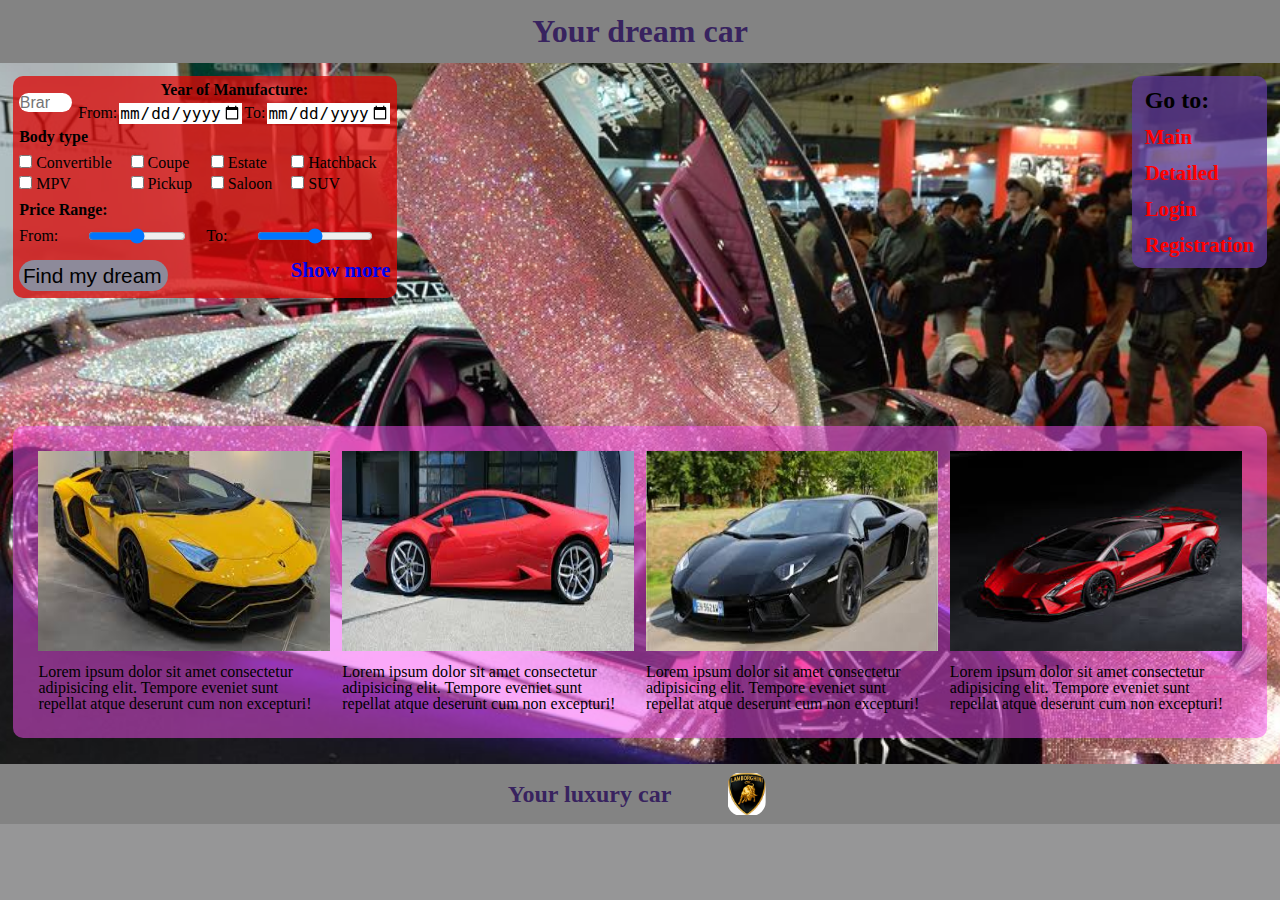
<file: index.html>
<!DOCTYPE html>
<html lang="en">
<head>
    <meta charset="UTF-8">
    <meta name="viewport" content="width=device-width, initial-scale=1.0">
    <title>Search</title>
    <link rel="stylesheet" href="css/reset.css">
    <link rel="stylesheet" href="css/style.css">
</head>
<body id="overlay">
    <div class="wrapper">
        <header class="header">
            <h1 class="header__heading">Your dream car</h1>
        </header>
        <main>
            <div class="search-nav">
                    <form class="search-main" method="POST" action="https://fom.in.ua/echo">
                        <div class="cartype">
                            <p class="cartype__description">
                                <input class="cartype__item-main" type="text" name="Brand of the car" list="carBrands" placeholder="Brand of the Car">
                                <datalist id="carBrands">
                                    <option value="Audi">Audi</option>
                                    <option value="BMW">BMW</option>
                                    <option value="Chevrolet">Chevrolet</option>
                                    <option value="Ford">Ford</option>
                                    <option value="Honda">Honda</option>
                                    <option value="Hyundai">Hyundai</option>
                                    <option value="Kia">Kia</option>
                                    <option value="Lexus">Lexus</option>
                                    <option value="Mazda">Mazda</option>
                                    <option value="Mercedes-Benz">Mercedes-Benz</option>
                                    <option value="Mitsubishi">Mitsubishi</option>
                                    <option value="Nissan">Nissan</option>
                                    <option value="Opel">Opel</option>
                                    <option value="Peugeot">Peugeot</option>
                                    <option value="Renault">Renault</option>
                                    <option value="Skoda">Skoda</option>
                                    <option value="Toyota">Toyota</option>
                                    <option value="Volkswagen">Volkswagen</option>
                                    <option value="Volvo">Volvo</option>
                                    <option value="Lamborgini">Lamborgini</option>
                                </datalist>
                            </p>
                            <div class="cartype__period-main">
                                <p class="cartype__description-main">Year of Manufacture:</p>
                                <div class="cartype__time-main">
                                    <label for="from">From: </label>
                                    <input class="cartype__from" id="from" type="date" name="Prod. date from" min="1970-01-01" max="2024-01-01">
                                    <label for="to">To: </label>
                                    <input class="cartype__to" id="to" type="date" name="Prod. date to" min="1970-01-01" max="2024-01-01">
                                </div>
                            </div>
                        </div>
                        <div class="cardetails-main">
                                <p class="cardetails__description-main">Body type</p>
                                <fieldset class="cardetails__items-main">
                                    <p>
                                        <input type="checkbox" name="Convertible">
                                        Convertible
                                    </p>
                                    <p>
                                        <input type="checkbox" name="Coupe">
                                        Coupe
                                    </p>
                                    <p>
                                        <input type="checkbox" name="Estate">
                                        Estate
                                    </p>
                                    <p>
                                        <input type="checkbox" name="Hatchback">
                                        Hatchback
                                    </p>
                                    <p>
                                        <input type="checkbox" name="MPV">
                                        MPV
                                    </p>
                                    <p>
                                        <input type="checkbox" name="Pickup">
                                        Pickup
                                    </p>
                                    <p>
                                        <input type="checkbox" name="Saloon">
                                        Saloon
                                    </p>
                                    <p>
                                        <input type="checkbox" name="SUV">
                                        SUV
                                    </p>
                                </fieldset>
                            <div class="cardetails__price-main">
                                <div class="cardetails__description-main">
                                    Price Range:
                                </div>
                                <div class="cardetails__wrap">
                                    <div class="cardetails__wrap-from">
                                        <label for="priceFrom">From:</label>
                                        <input class="cardetails__from" id="priceFrom" type="range" name="price range from" min="500" max="100000" step="200">
                                    </div>
                                    <div class="cardetails__wrap-to">
                                        <label for="priceTo">To:</label>
                                        <input class="cardetails__to" id="priceTo" type="range" name="price range to" min="500" max="100000" step="200">
                                    </div>
                                </div>
                            </div>
                        </div>
                        <div class="search-submit-wrap-main">
                            <input class="search-submit_button" type="submit" value="Find my dream car">
                            <a class="search-submit_link-main" href="pages/search_more.html">Show more</a>
                        </div>
                    </form>
                    <div class="nav">
                        <h2>Go to:</h4>
                        <a class="nav__main link" href="#">Main</a>
                        <a class="nav__detailed link" href="pages/search_more.html">Detailed</a>
                        <a class="nav__login link" href="pages/login.html">Login</a>
                        <a class="nav__registration link" href="pages/registration.html">Registration</a>
                    </div>
            </div>
            <div class="gallery">
                    <div class="gallery__item">
                        <a class="gallery_item-link" href="#">
                            <img class="gallery__car" src="img/lambo_1.jpeg" alt="lambo 1">
                            <p class="gallery__desc">Lorem ipsum dolor sit amet consectetur adipisicing elit. Tempore eveniet sunt repellat atque deserunt cum non excepturi!</p>
                        </a>
                    </div>
                    <div class="gallery__item">
                        <a class="gallery_item-link" href="#">
                            <img class="gallery__car" src="img/lambo_2.jpeg" alt="lambo 2">
                            <p class="gallery__desc">Lorem ipsum dolor sit amet consectetur adipisicing elit. Tempore eveniet sunt repellat atque deserunt cum non excepturi!</p>
                        </a>
                    </div>
                    <div class="gallery__item">
                        <a class="gallery_item-link" href="#">
                            <img class="gallery__car" src="img/lambo_3.jpeg" alt="lambo 3">
                            <p class="gallery__desc">Lorem ipsum dolor sit amet consectetur adipisicing elit. Tempore eveniet sunt repellat atque deserunt cum non excepturi!</p>
                        </a>
                    </div>  
                    <div class="gallery_item-link">
                        <a class="gallery_item-link" href="#">
                            <img class="gallery__car" src="img/lambo_4.jpeg" alt="lambo 4">
                            <p class="gallery__desc">Lorem ipsum dolor sit amet consectetur adipisicing elit. Tempore eveniet sunt repellat atque deserunt cum non excepturi!</p>
                        </a>
                    </div>
            </div>
        </main>
        <footer class="logo">
            <p class="logo__desc">Your luxury car</p>
            <img class="logo__pic" src="img/logo.jpeg" alt="logo">
        </footer>
    </div>
</body>
</html>
</file>
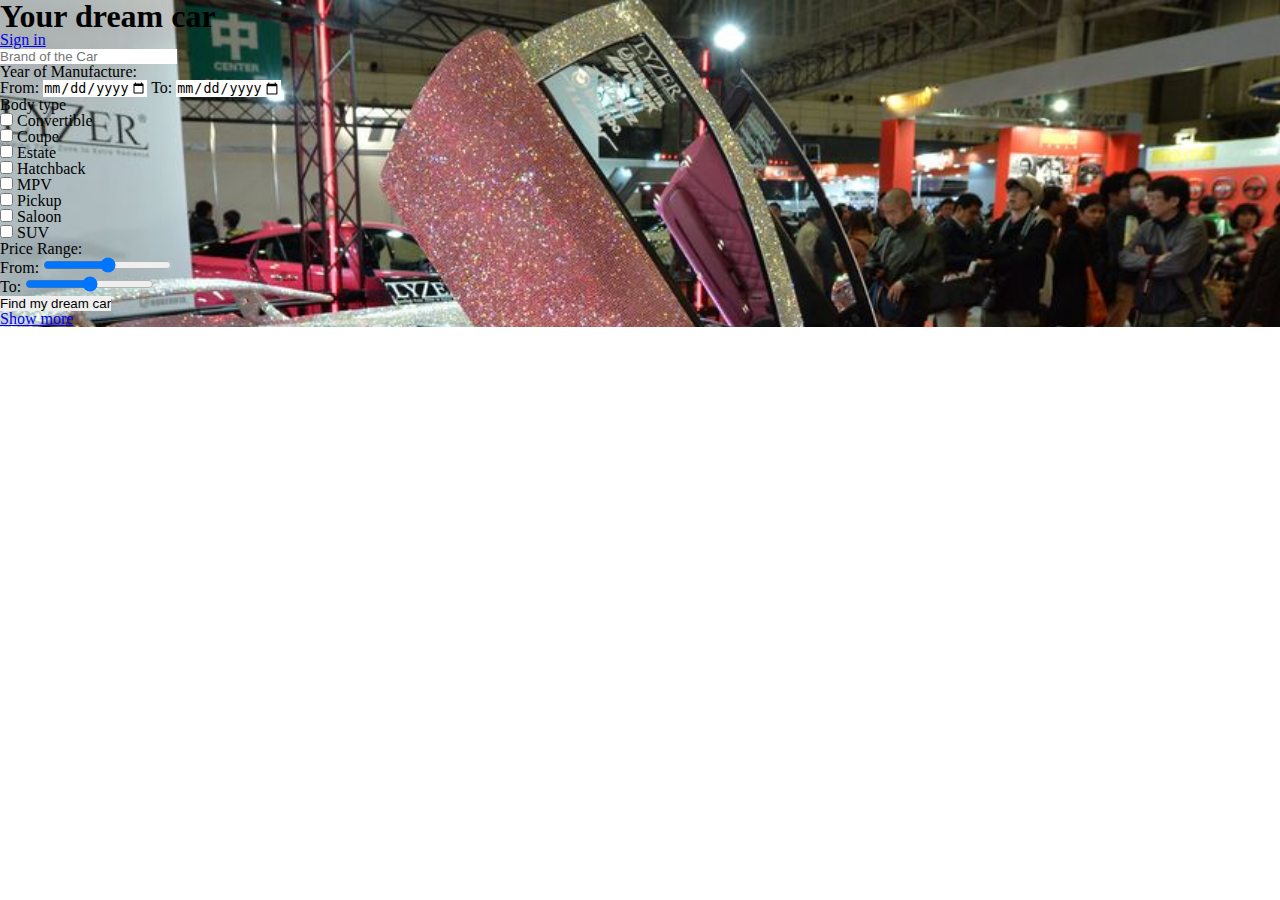
<file: search.html>
<!DOCTYPE html>
<html lang="en">
<head>
    <meta charset="UTF-8">
    <meta name="viewport" content="width=device-width, initial-scale=1.0">
    <title>Search</title>
    <link rel="stylesheet" href="css/style.css">
    <link rel="stylesheet" href="css/reset.css">
</head>
<body>
    <div class="wrapper">
            <header class="title">
                <h1 class="title__heading">Your dream car</h1>
                <a class="title__link" href="login.html">Sign in</a>
            </header>
            <main>
                <form class="form-search" method="POST" action="https://fom.in.ua/echo">
                    <div class="car-type">
                        <p class="car-type__brand">
                            <input class="car-type__brand-input" type="text" name="Brand of the car" list="carBrands" placeholder="Brand of the Car">
                            <datalist id="carBrands">
                                <option value="Audi">Audi</option>
                                <option value="BMW">BMW</option>
                                <option value="Chevrolet">Chevrolet</option>
                                <option value="Ford">Ford</option>
                                <option value="Honda">Honda</option>
                                <option value="Hyundai">Hyundai</option>
                                <option value="Kia">Kia</option>
                                <option value="Lexus">Lexus</option>
                                <option value="Mazda">Mazda</option>
                                <option value="Mercedes-Benz">Mercedes-Benz</option>
                                <option value="Mitsubishi">Mitsubishi</option>
                                <option value="Nissan">Nissan</option>
                                <option value="Opel">Opel</option>
                                <option value="Peugeot">Peugeot</option>
                                <option value="Renault">Renault</option>
                                <option value="Skoda">Skoda</option>
                                <option value="Toyota">Toyota</option>
                                <option value="Volkswagen">Volkswagen</option>
                                <option value="Volvo">Volvo</option>
                                <option value="Lamborgini">Lamborgini</option>
                            </datalist>
                        </p>
                        <div class="car-type__year">
                            <p class="car-type__year--heading">Year of Manufacture:</p>
                            <div class="car-type__year--period">
                                <label for="from">From: </label>
                                <input class="car-type__year--input" id="from" type="date" name="Prod. date from" min="1970-01-01" max="2024-01-01">
                                <label for="to">To: </label>
                                <input class="car-type__year--input" id="to" type="date" name="Prod. date to" min="1970-01-01" max="2024-01-01">
                            </div>
                        </div>
                    </div>
                    <div class="car-details">
                            <p class="car-details__body--header">Body type</p>
                            <fieldset class="car-details__body">
                                <p>
                                    <input type="checkbox" name="Convertible">
                                    Convertible
                                </p>
                                <p>
                                    <input type="checkbox" name="Coupe">
                                    Coupe
                                </p>
                                <p>
                                    <input type="checkbox" name="Estate">
                                    Estate
                                </p>
                                <p>
                                    <input type="checkbox" name="Hatchback">
                                    Hatchback
                                </p>
                                <p>
                                    <input type="checkbox" name="MPV">
                                    MPV
                                </p>
                                <p>
                                    <input type="checkbox" name="Pickup">
                                    Pickup
                                </p>
                                <p>
                                    <input type="checkbox" name="Saloon">
                                    Saloon
                                </p>
                                <p>
                                    <input type="checkbox" name="SUV">
                                    SUV
                                </p>
                            </fieldset>
                        <div class="car-details__price">
                            <div class="car-details__price--title">
                                Price Range:
                            </div>
                            <div class="car-details__price--range">
                                <div>
                                    <label for="priceFrom">From:</label>
                                    <input class="car-details__price--input" id="priceFrom" type="range" name="price range from" min="500" max="100000" step="200">
                                </div>
                                <div>
                                    <label for="priceTo">To:</label>
                                    <input class="car-details__price--input" id="priceTo" type="range" name="price range to" min="500" max="100000" step="200">
                                </div>
                            </div>
                        </div>
                    </div>
                    <div class="search-submit">
                        <div class="search-submit__button">
                            <input class="search-submit__button--input" type="submit" name="submit" value="Find my dream car">
                        </div>
                        <div class="search-submit__more">
                            <a class="search-submit__button--link" href="search_more.html">Show more</a>
                        </div>
                    </div>
                </form>
            </main>
            <footer></footer>
    </div>
</body>
</html>
</file>
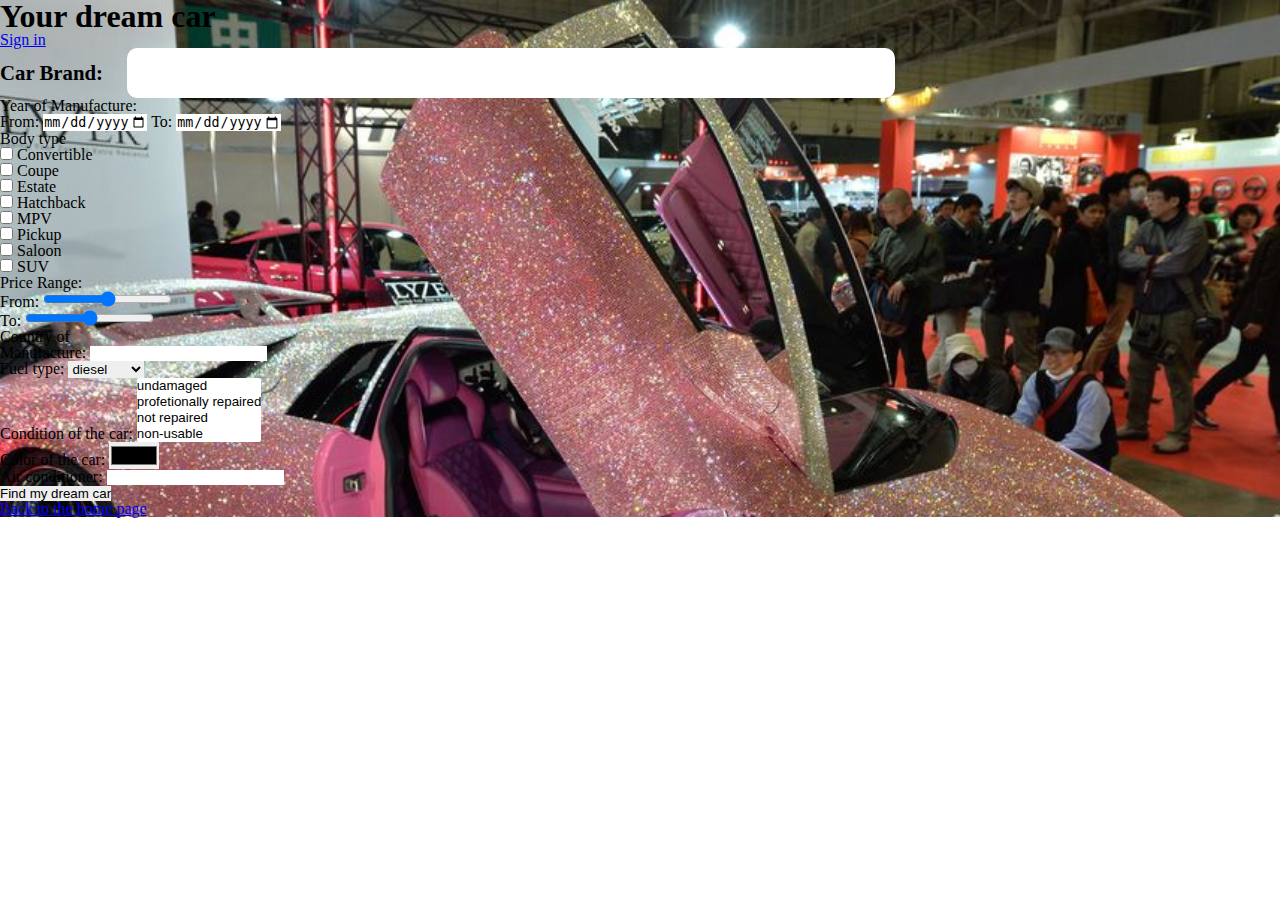
<file: search_more.html>
<!DOCTYPE html>
<html lang="en">
<head>
    <meta charset="UTF-8">
    <meta name="viewport" content="width=device-width, initial-scale=1.0">
    <title>Search_more</title>
    <link rel="stylesheet" href="css/style.css">
    <link rel="stylesheet" href="css/reset.css">
</head>
<body>
    <div class="wrapper">
        <header class="title">
            <h1 class="title__heading">Your dream car</h1>
            <a class="title__link" href="login.html">Sign in</a>
        </header>
        <main>
            <form class="form-search" method="POST" action="https://fom.in.ua/echo">
                <div class="car-type">
                    <p class="car-type__brand">
                        <label class="car-type__brand--label" for="car-brand">Car Brand: </label>
                        <input class="car-type__brand-input--more" id="car-brand" type="text" name="Brand of the car" list="carBrands">
                        <datalist id="carBrands">
                            <option value="Audi">Audi</option>
                            <option value="BMW">BMW</option>
                            <option value="Chevrolet">Chevrolet</option>
                            <option value="Ford">Ford</option>
                            <option value="Honda">Honda</option>
                            <option value="Hyundai">Hyundai</option>
                            <option value="Kia">Kia</option>
                            <option value="Lexus">Lexus</option>
                            <option value="Mazda">Mazda</option>
                            <option value="Mercedes-Benz">Mercedes-Benz</option>
                            <option value="Mitsubishi">Mitsubishi</option>
                            <option value="Nissan">Nissan</option>
                            <option value="Opel">Opel</option>
                            <option value="Peugeot">Peugeot</option>
                            <option value="Renault">Renault</option>
                            <option value="Skoda">Skoda</option>
                            <option value="Toyota">Toyota</option>
                            <option value="Volkswagen">Volkswagen</option>
                            <option value="Volvo">Volvo</option>
                            <option value="Lamborgini">Lamborgini</option>
                        </datalist>
                    </p>
                    <div class="car-type__year">
                        <p class="car-type__year--heading">Year of Manufacture:</p>
                        <div class="car-type__year--period">
                            <label for="from">From: </label>
                            <input class="car-type__year--input" id="from" type="date" name="Prod. date from" min="1970-01-01" max="2024-01-01">
                            <label for="to">To: </label>
                            <input class="car-type__year--input" id="to" type="date" name="Prod. date to" min="1970-01-01" max="2024-01-01">
                        </div>
                    </div>
                </div>
                <div class="car-details">
                        <p class="car-details__body--header">Body type</p>
                        <fieldset class="car-details__body">
                            <p>
                                <input type="checkbox" name="Convertible">
                                Convertible
                            </p>
                            <p>
                                <input type="checkbox" name="Coupe">
                                Coupe
                            </p>
                            <p>
                                <input type="checkbox" name="Estate">
                                Estate
                            </p>
                            <p>
                                <input type="checkbox" name="Hatchback">
                                Hatchback
                            </p>
                            <p>
                                <input type="checkbox" name="MPV">
                                MPV
                            </p>
                            <p>
                                <input type="checkbox" name="Pickup">
                                Pickup
                            </p>
                            <p>
                                <input type="checkbox" name="Saloon">
                                Saloon
                            </p>
                            <p>
                                <input type="checkbox" name="SUV">
                                SUV
                            </p>
                        </fieldset>
                    <div class="car-details__price">
                        <div class="car-details__price--title">
                            Price Range:
                        </div>
                        <div class="car-details__price--range">
                            <div>
                                <label for="priceFrom">From:</label>
                                <input class="car-details__price--input" id="priceFrom" type="range" name="price range from" min="500" max="100000" step="200">
                            </div>
                            <div>
                                <label for="priceTo">To:</label>
                                <input class="car-details__price--input" id="priceTo" type="range" name="price range to" min="500" max="100000" step="200">
                            </div>
                        </div>
                    </div>
                </div>
                <div class="wraper-condition">
                    <div class="country-fuel">
                        <div class="country-fuel__country">
                            <label class="country-fuel__country--label" for="countryOfMan">Country of<br>Manufacture: </label>
                            <input class="country-fuel__country--input" id="countryOfMan" type="text" name="prod. country" list="prdCountry">
                                <datalist id="prdCountry">
                                    <option value="Germany">Germany</option>
                                    <option value="Japan">Japan</option> 
                                    <option value="USA">USA</option>
                                    <option value="France">France</option> 
                                    <option value="China">China</option>
                                    <option value="Austria">Austria</option>
                                    <option value="Canada">Canada</option> 
                                    <option value="Korea">Korea</option>
                                    <option value="Italy">Italy</option> 
                                    <option value="England">England</option> 
                                </datalist>  
                        </div>
                        <div class="country-fuel__fuel">
                            <label class="country-fuel__fuel--input" for="fuel">Fuel type:</label>
                            <select class="country-fuel__fuel--select" name="Fuel type" id="fuel">
                                <option value="diesel">diesel</option>
                                <option value="electricity">electricity</option>
                                <option value="petrol">petrol</option>
                                <option value="hybrid">hybrid</option>
                                <option value="gasoline">gasoline</option>
                                <option value="biofuels">biofuels</option>
                            </select>
                        </div>
                    </div>
                    <div class="car-condition">
                        <label class="car-condition--label" for="carCondition">Condition of the car: </label>
                        <select class="car-condition--select" multiple="multiple" id="carCondition" name="state">
                            <option value="undamaged">undamaged</option>
                            <option value="profetionally repaired">profetionally repaired</option>
                            <option value="not repaired">not repaired</option>
                            <option value="non-usable">non-usable</option>
                            <option value="reparation needed">reparation needed</option>
                        </select>
                    </div>
                </div>
                <div class="color-conditioner">
                    <div class="color-conditioner__color">
                        <label class="color-conditioner__color--label" for="car-color">
                            Color of the car:
                        </label>
                        <input class="color-conditioner__color--input" id="car-color" type="color" name="bg" />
                    </div>
                    <div class="color-conditioner__conditioner">
                        <label class="color-conditioner__conditioner--label" for="conditioner">Air conditioner:</label>
                        <input class="color-conditioner__conditioner--input" type="text" id="conditioner" name="conditioner" list="conditioner-list">
                        <datalist id="conditioner-list">
                            <option value="Air conditioner">Air conditioner</option>
                            <option value="1-Zone air conditioner">1-Zone air conditioner</option> 
                            <option value="2-Zones Air conditioner">2-Zones Air conditioner</option>
                            <option value="Multiple zoned air conditioner">Multiple zoned air conditioner</option> 
                        </datalist>
                    </div>
                </div>
                <div class="search-submit">
                    <div class="search-submit__button">
                        <input class="search-submit__button--input" type="submit" name="submit" value="Find my dream car">
                    </div>
                    <div class="search-submit__more">
                        <a class="search-submit__button--link" href="search.html">Back to the home page</a>
                    </div>
                </div>
            </form>
        </main>
        <footer></footer>
    </div>
</body>
</html>
</file>
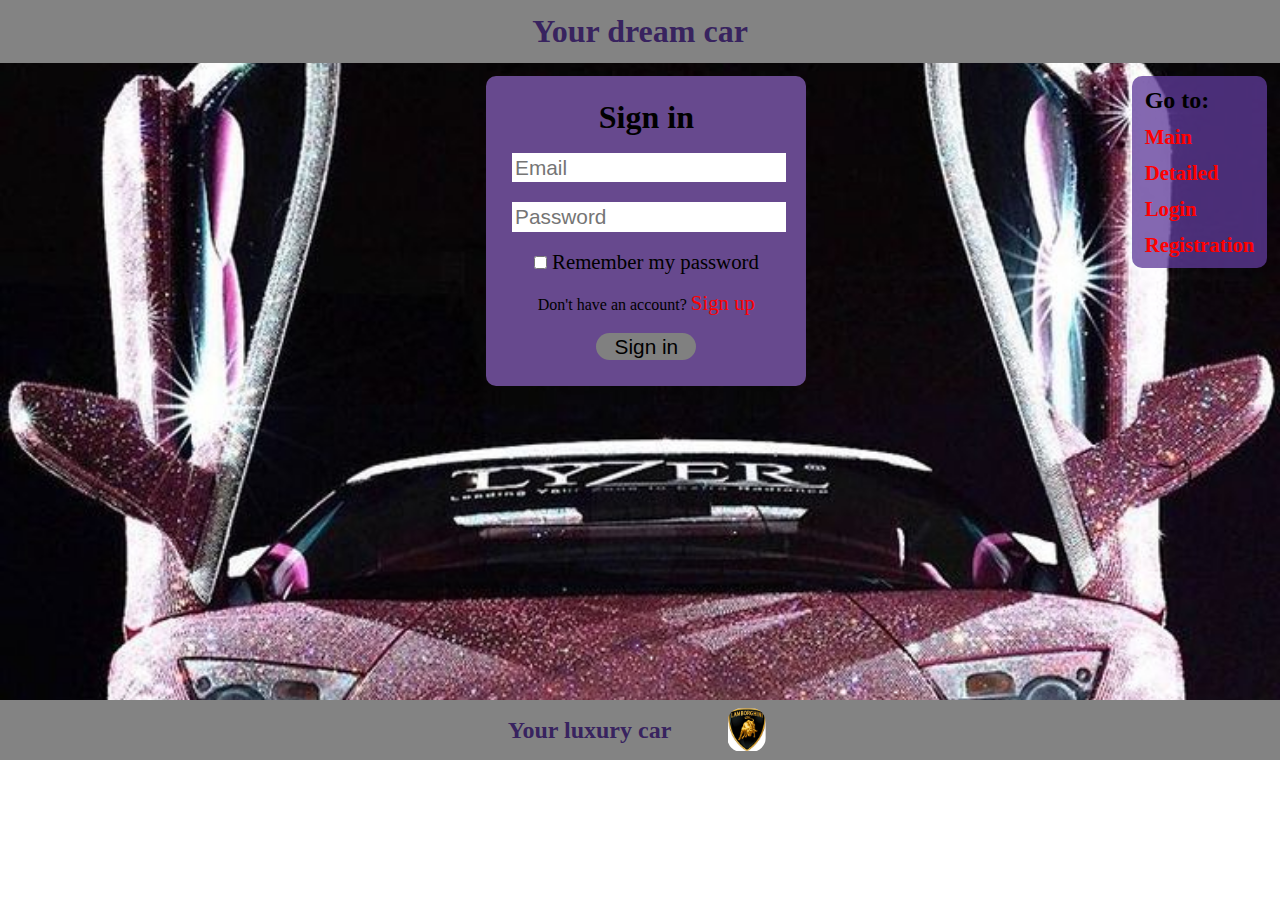
<file: pages/login.html>
<!DOCTYPE html>
<html lang="en">
<head>
    <meta charset="UTF-8">
    <meta name="viewport" content="width=device-width, initial-scale=1.0">
    <title>Login</title>
    <link rel="stylesheet" href="../css/reset.css">
    <link rel="stylesheet" href="../css/style.css">
</head>
    <body>
        <div class="wrapper-login">
            <header class="header">
                <h1 class="header__heading">Your dream car</h1>
            </header>
            <main>
                <div class="search-nav">
                    <form class="login" method="POST" action="https://fom.in.ua/echo">
                            <h2 class="login__heading">Sign in</h2>
                            <div class="login__data">
                                <div>
                                    <input class="login__email" type="email" name="Email" placeholder="Email" required>
                                </div>
                                <div>
                                    <input class="login__password" type="password" name="password" placeholder="Password" required>
                                </div>
                            </div>
                            <div class="checkbox-wrapper">
                                <input class="login__checkbox" type="checkbox" name="checkbox: remember pw">
                                Remember my password
                            </div>
                            <div class="login__registration">
                                Don't have an account? <a class="login__registration-link" href="registration.html">Sign up</a>
                            </div>
                            <div class="login__submit">
                                <input class="login__submit-item" type="submit" value="Sign in">
                            </div>
                        </form>
                    <div class="nav-login">
                        <h2>Go to:</h4>
                        <a class="nav__main link" href="../index.html">Main</a>
                        <a class="nav__detailed link" href="search_more.html">Detailed</a>
                        <a class="nav__login link" href="#">Login</a>
                        <a class="nav__registration link" href="registration.html">Registration</a>
                    </div>
                </div>
            </main>
            <footer class="logo-reg">
                <p class="logo__desc">Your luxury car</p>
                <img class="logo__pic" src="../img/logo.jpeg" alt="logo">
            </footer>
        </div>
</body>
</html>
</file>
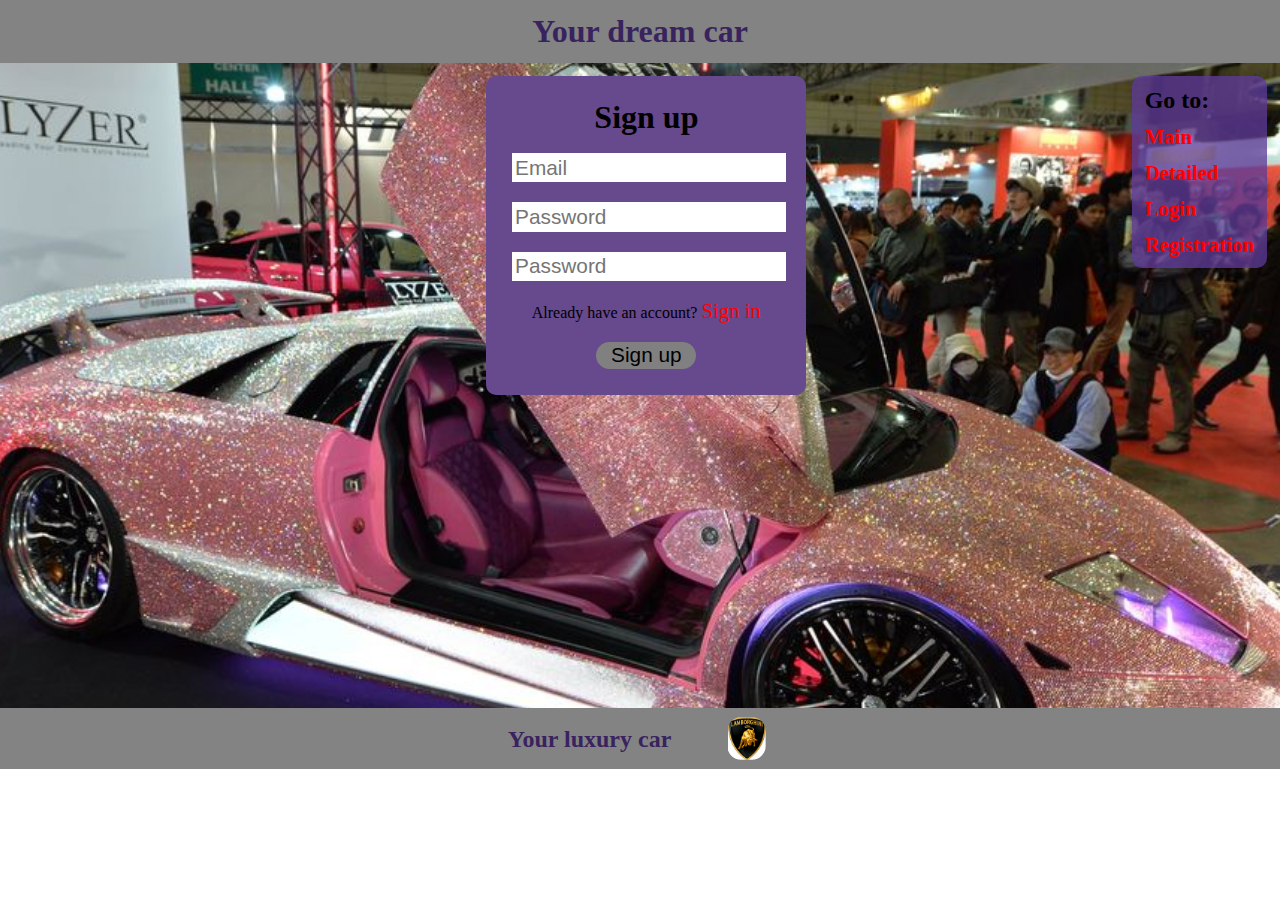
<file: pages/registration.html>
<!DOCTYPE html>
<html lang="en">
<head>
    <meta charset="UTF-8">
    <meta name="viewport" content="width=device-width, initial-scale=1.0">
    <title>Registration</title>
    <link rel="stylesheet" href="../css/reset.css">
    <link rel="stylesheet" href="../css/style.css">
</head>
<body>
    <div class="wrapper">
        <header class="header">
            <h1 class="header__heading">Your dream car</h1>
        </header>
        <main>
            <div class="search-nav">
                <form class="login" method="POST" action="https://fom.in.ua/echo">
                        <h2 class="login__heading">Sign up</h2>
                        <div class="login__data">
                            <div>
                                <input class="login__email" type="email" name="email" placeholder="Email" required/>
                            </div>
                            <div>
                                <input class="login__password" type="password" name="password" placeholder="Password" required/>
                            </div>
                            <div>
                                <input class="login__password" type="password" name="repeat password" placeholder="Password" required/>
                            </div>
                        </div>
                        <div class="login__registration">
                            Already have an account? <a class="login__registration-link" href="login.html">Sign in</a>
                        </div>
                        <div class="login__submit">
                            <input class="login__submit-item" type="submit" value="Sign up" />
                        </div>
                </form>
                <div class="nav-login">
                    <h2>Go to:</h4>
                    <a class="nav__main link" href="../index.html">Main</a>
                    <a class="nav__detailed link" href="search_more.html">Detailed</a>
                    <a class="nav__login link" href="login.html">Login</a>
                    <a class="nav__registration link" href="#">Registration</a>
                </div>
            </div>
        </main>
        <footer class="logo-reg">
            <p class="logo__desc">Your luxury car</p>
            <img class="logo__pic" src="../img/logo.jpeg" alt="logo">
        </footer>
    </div>
</body>
</html>
</file>
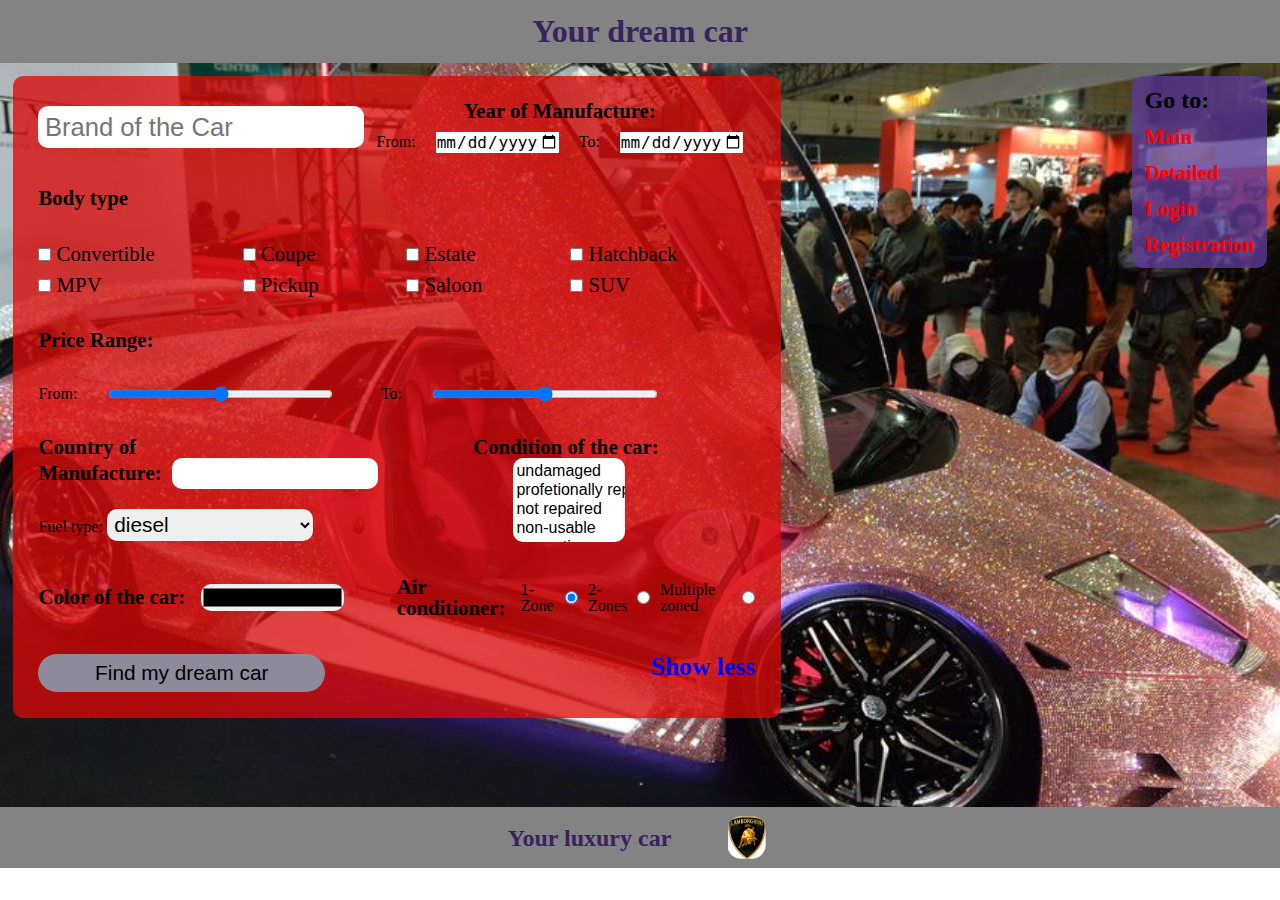
<file: pages/search_more.html>
<!DOCTYPE html>
<html lang="en">
<head>
    <meta charset="UTF-8">
    <meta name="viewport" content="width=device-width, initial-scale=1.0">
    <title>Search_more</title>
    <link rel="stylesheet" href="../css/reset.css">
    <link rel="stylesheet" href="../css/style.css">
</head>
<body>
    <div class="wrapper">
        <header class="header">
            <h1 class="header__heading">Your dream car</h1>
        </header>
        <main>
            <div class="search-nav-detailed">
                <form class="search" method="POST" action="https://fom.in.ua/echo">
                    <div class="cartype">
                            <p class="cartype__description">
                                <input class="cartype__item" type="text" name="Brand of the car" list="carBrands" placeholder="Brand of the Car">
                                <datalist id="carBrands">
                                    <option value="Audi">Audi</option>
                                    <option value="BMW">BMW</option>
                                    <option value="Chevrolet">Chevrolet</option>
                                    <option value="Ford">Ford</option>
                                    <option value="Honda">Honda</option>
                                    <option value="Hyundai">Hyundai</option>
                                    <option value="Kia">Kia</option>
                                    <option value="Lexus">Lexus</option>
                                    <option value="Mazda">Mazda</option>
                                    <option value="Mercedes-Benz">Mercedes-Benz</option>
                                    <option value="Mitsubishi">Mitsubishi</option>
                                    <option value="Nissan">Nissan</option>
                                    <option value="Opel">Opel</option>
                                    <option value="Peugeot">Peugeot</option>
                                    <option value="Renault">Renault</option>
                                    <option value="Skoda">Skoda</option>
                                    <option value="Toyota">Toyota</option>
                                    <option value="Volkswagen">Volkswagen</option>
                                    <option value="Volvo">Volvo</option>
                                    <option value="Lamborgini">Lamborgini</option>
                                </datalist>
                            </p>
                            <div class="cartype__period">
                                <p class="cartype__description">Year of Manufacture:</p>
                                <div class="cartype__time">
                                    <label for="from">From: </label>
                                    <input class="cartype__from" id="from" type="date" name="Prod. date from" min="1970-01-01" max="2024-01-01">
                                    <label for="to">To: </label>
                                    <input class="cartype__to" id="to" type="date" name="Prod. date to" min="1970-01-01" max="2024-01-01">
                                </div>
                            </div>
                        </div>
                        <div class="cardetails">
                                <p class="cardetails__description">Body type</p>
                                <fieldset class="cardetails__items">
                                    <p>
                                        <input type="checkbox" name="Convertible">
                                        Convertible
                                    </p>
                                    <p>
                                        <input type="checkbox" name="Coupe">
                                        Coupe
                                    </p>
                                    <p>
                                        <input type="checkbox" name="Estate">
                                        Estate
                                    </p>
                                    <p>
                                        <input type="checkbox" name="Hatchback">
                                        Hatchback
                                    </p>
                                    <p>
                                        <input type="checkbox" name="MPV">
                                        MPV
                                    </p>
                                    <p>
                                        <input type="checkbox" name="Pickup">
                                        Pickup
                                    </p>
                                    <p>
                                        <input type="checkbox" name="Saloon">
                                        Saloon
                                    </p>
                                    <p>
                                        <input type="checkbox" name="SUV">
                                        SUV
                                    </p>
                                </fieldset>
                            <div class="cardetails__price">
                                <div class="cardetails__description">
                                    Price Range:
                                </div>
                                <div class="cardetails__wrap">
                                    <div class="cardetails__wrap-from">
                                        <label for="priceFrom">From:</label>
                                        <input class="cardetails__from" id="priceFrom" type="range" name="price range from" min="500" max="100000" step="200">
                                    </div>
                                    <div class="cardetails__wrap-to">
                                        <label for="priceTo">To:</label>
                                        <input class="cardetails__to" id="priceTo" type="range" name="price range to" min="500" max="100000" step="200">
                                    </div>
                                </div>
                            </div>
                        </div>
                    <div class="carcondition">
                        <div class="carcondition__country-fuel">
                            <div class="carcondition__country">
                                <label class="carcondition__country-desc" for="countryOfMan">Country of<br>Manufacture: </label>
                                <input class="carcondition__country-items" id="countryOfMan" type="text" name="prod. country" list="prdCountry">
                                    <datalist id="prdCountry">
                                        <option value="Germany">Germany</option>
                                        <option value="Japan">Japan</option> 
                                        <option value="USA">USA</option>
                                        <option value="France">France</option> 
                                        <option value="China">China</option>
                                        <option value="Austria">Austria</option>
                                        <option value="Canada">Canada</option> 
                                        <option value="Korea">Korea</option>
                                        <option value="Italy">Italy</option> 
                                        <option value="England">England</option> 
                                    </datalist>  
                            </div>
                            <div class="carcondition__fuel">
                                <label class="carcondition__fuel-desc" for="fuel">Fuel type:</label>
                                <select class="carcondition__fuel-items" name="Fuel type" id="fuel">
                                    <option value="diesel">diesel</option>
                                    <option value="electricity">electricity</option>
                                    <option value="petrol">petrol</option>
                                    <option value="hybrid">hybrid</option>
                                    <option value="gasoline">gasoline</option>
                                    <option value="biofuels">biofuels</option>
                                </select>
                            </div>
                        </div>
                        <div class="carcondition__state">
                            <label class="carcondition__state-desc" for="carCondition">Condition of the car: </label>
                            <select class="carcondition__state-items" multiple="multiple" id="carCondition" name="state">
                                <option value="undamaged">undamaged</option>
                                <option value="profetionally repaired">profetionally repaired</option>
                                <option value="not repaired">not repaired</option>
                                <option value="non-usable">non-usable</option>
                                <option value="reparation needed">reparation needed</option>
                            </select>
                        </div>
                    </div>
                    <div class="carsetup">
                        <div class="carsetup__color">
                            <label class="carsetup__color-desc" for="car-color">
                                Color of the car:
                            </label>
                            <input class="carsetup__color-items" id="car-color" type="color" name="bg" />
                        </div>
                        <div class="carsetup__conditioner">
                            <label class="carsetup__conditioner-desc" for="conditioner">Air conditioner:</label>
                            1-Zone<input type="radio" checked="checked" name="group1" />
                            2-Zones<input type="radio" name="group1" />
                            Multiple zoned<input type="radio" name="group1" />
                        </div>
                    </div>
                    <div class="search-submit-wrap">
                        <input class="search-submit_button" type="submit" value="Find my dream car">
                        <a class="search-submit_link" href="../index.html">Show less</a>
                    </div>
                </form>
                <div class="nav">
                    <h2>Go to:</h4>
                    <a class="nav__main link" href="../index.html">Main</a>
                    <a class="nav__detailed link" href="#">Detailed</a>
                    <a class="nav__login link" href="login.html">Login</a>
                    <a class="nav__registration link" href="registration.html">Registration</a>
                </div>
            </div>
        </main>
        <footer class="logo-more">
            <p class="logo__desc">Your luxury car</p>
            <img class="logo__pic" src="../img/logo.jpeg" alt="logo">
        </footer>
    </div>
</body>
</html>
</file>
<file: css/style.css>
@font-face {
    font-family: "Noto Sans";
    src: url('../fonts/static/NotoSans_Condensed-Regular.ttf') format('ttf');
}

body {
    font-family: "Noto Sans";
}

#overlay {
    position: absolute;
    width: 100%;
    height: 100%;
    top: 0;
    left: 0;
    right: 0;
    bottom: 0;
    background-color: rgba(87, 87, 89, 0.622);
    z-index: 3;
} 

.wrapper {
    background-image: url(../img/pink_lambo.jpeg);
    background-color: rgba(0,0,0,0.5);
    background-attachment: fixed;
    font-family: "Noto Sans";
    font-optical-sizing: auto;
    font-weight: 400;
    font-style: normal;
    background-position: center;
    background-repeat: no-repeat;
    background-size: cover;
    width: 100%;
    position: relative;
    z-index: 1;
}

.wrapper-login {
    background-image: url(../img/pink_lambo-lohgIn.jpg);
    background-attachment: fixed;
    font-family: "Noto Sans";
    font-optical-sizing: auto;
    font-weight: 400;
    font-style: normal;
    background-position: center;
    background-repeat: no-repeat;
    background-size: cover;
    width: 100%;
}

.header {
    display: flex;
    align-items: center;
    justify-content: center;
    width: 100%;
    background-color: rgb(131, 131, 131);
}

.header__heading {
    font-weight: 600;
    color: rgb(56, 35, 95);
    padding: 1.2% 0;
}

.search {
    width: 60%;
    padding: 2%;
    border-radius: 10px;
    background-color: rgb(218 9 8 / 77%);
    display: flex;
    flex-direction: column;
    gap: 35px;
    margin: 1%;
}

.search-main {
    width: 30%;
    padding: 0.5%;
    border-radius: 10px;
    background-color: rgb(218 9 8 / 77%);
    display: flex;
    flex-direction: column;
    gap: 5px;
    margin: 1%;
}

.cartype__description,
.cardetails__description {
    font-size: 1.3rem;
    font-weight: bold;
}

.cartype__description-main,
.cardetails__description-main {
    font-weight: bold;
}

.cartype__item {
    width: 100%;
    height: fit-content;
    font-size: 1.6rem;
    padding: 2%;
    border-radius: 10px;
    border: 0px;
}

.cartype__item-main {
    width: 100%;
    height: fit-content;
    font-size: 1rem;
    padding: 1%;
    border-radius: 10px;
    border: 0px;
    margin-right: 10%;
}

.cartype__period {
    flex-basis: 60%;
    display: flex;
    flex-direction: column;
    align-items: center;
    justify-content: center;
    gap: 10px;
}

.cartype__period-main {
    display: flex;
    flex-direction: column;
    align-items: center;
    justify-content: center;
    gap: 5px;
}

.search-criteria__bodytype-year {
    display: flex;
    flex-direction: column;
}

.cardetails__items {
    display: grid;
    grid-template-columns: auto auto auto auto;
    grid-gap: 10px;
    font-size: 1.3rem;
}

.cardetails__items-main {
    display: grid;
    grid-template-columns: auto auto auto auto;
    grid-gap: 5px;
    font-size: 1rem;
}

.cardetails__wrap {
    display: flex;
    flex-direction: row;
    gap: 20px;
}

.search-nav,
.search-submit-wrap,
.cartype,
.carcondition,
.carsetup {
    display: flex;
    justify-content: space-between;
}

.search-submit-wrap-main {
    display: flex;
    justify-content: space-between;
    margin-top: 3%;
}

.cartype__time {
    display: flex;
    gap: 20px;
    align-items: center;
}

.cartype__time-main {
    display: flex;
    gap: 2px;
    align-items: center;
}

.cartype__from,
.cartype__to {
    font-size: 1rem;
}

.cardetails,
.cardetails__price {
    display: flex;
    flex-direction: column;
    gap: 35px;
}

.cardetails-main,
.cardetails__price-main {
    display: flex;
    flex-direction: column;
    gap: 10px;
}

.cardetails__wrap-from,
.cardetails__wrap-to {
    width: 45%;
    display: flex;
    gap: 30px;
}

.cardetails__from,
.cardetails__to {
    width: 70%
}

.submit__wrapper {
    flex-basis: 50%;
}

.search-submit_button {
    width: 40%;
    padding: 1%;
    border-radius: 20px;
    font-size: 1.3rem;
    background-color: #8d8a9a;
    border: 0px;
}

.search-submit_link {
    font-size: 1.6rem;
    font-weight: bold;
    text-decoration: none;
}

.search-submit_link-main {
    font-size: 1.3rem;
    font-weight: bold;
    text-decoration: none;
}

.car-type__brand-input--more {
    width: 50%;
}

.cartype__description,
.carsetup__color,
.carsetup__conditioner {
    display: flex;
    align-items: center;
    flex-basis: 50%;
    gap: 10px;
}

.car-type__brand-input--more,
.carcondition__country-items,
.carcondition__fuel-items {
    width: 60%;
    font-size: 1.3rem;
    border-radius: 10px;
    border: 0;
    padding: 1%;
}

.carsetup__color-items {
    width: 40%;
    font-size: 1.3rem;
    border-radius: 10px;
    border: 0;
}

.car-type__brand--label,
.carcondition__country-desc,
.carcondition__country-desc,
.carcondition__state-desc,
.carsetup__color-desc,
.carsetup__conditioner-desc {
    font-size: 1.3rem;
    padding-right: 1.5%;
    font-weight: bold;
}

.carcondition__country-fuel {
    display: flex;
    flex-direction: column;
    gap: 20px;
}

.carcondition__state {
    flex-basis: 60%;
    display: flex;
    flex-direction: column;
    align-items: center;
    justify-content: center;
    gap: 20%;
}

.carcondition__state-items {
    width: 30%;
    border-radius: 10px;
    font-size: 1rem;
    padding: 1%;
}

.login {
    z-index: 1;
    display: flex;
    flex-direction: column;
    gap: 20px;
    align-items: center;
    background-color: rgb(103, 73, 142);
    padding: 2%;
    margin-top: 1%;
    margin-left: 38%;
    width: 25%;
    border-radius: 10px;
}

.login__data {
    display: flex;
    flex-direction: column;
    gap: 20px;
}

.login__email,
.login__password {
    font-size: 1.3rem;
    padding: 1%;
}

.checkbox-wrapper,
.login__registration-link {
    flex-basis: 60%;
    font-size: 1.3rem;
}

.login__submit-item {
    width: 90px;
}

.login__submit-item {
    width: 100px;
    font-size: 1.3rem;
    padding: 1.5%;
    border-radius: 30px;
    border: 0;
    background-color: gray;
}

.login__registration-link {
    color: green;
    text-decoration: none;
}

.login__registration-link {
    color: red;
    text-decoration: none;
}

.login__heading {
    font-size: 2rem;
}

.nav {
    background-color: rgba(95, 59, 153, 0.77);
    display: flex;
    flex-direction: column;
    gap: 15px;
    text-decoration: none;
    padding: 1%;
    border-radius: 10%;
    border-radius: 10px;
    margin: 1%;
    height: fit-content;
}

.link {
    text-decoration: none;
    color: red;
    font-weight: bold;
    font-size: 1.3rem;
}

.gallery {
    display: grid;
    grid-template-columns: auto auto auto auto;
    background-color: #f750f27e;
    padding: 2%;
    gap: 1%;
    margin: 1%;
    border-radius: 10px;
    margin-top: 9%;
}

.gallery__car {
    width: 100%;
    height: 200px;
}

.gallery__desc {
    padding-top: 10px;
    color: black;
}

.gallery_item-link {
    text-decoration: none;
}

.logo {
    width: 100%;
    display: flex;
    flex-direction: row;
    align-items: center;
    justify-content: center;
    gap: 50px;
    background-color: rgb(131, 131, 131);
    width: 100%;
    padding: 0.2%;
    margin-top: 2%;
}

.logo__pic {
    width: 4%;
    padding: 0.5%;
    border-radius: 20px;
}

.logo__desc {
    color: rgb(56, 35, 95);
    font-size: 1.5rem;
    font-weight: 600;
}

.search-nav-detailed {
    display: flex;
    justify-content: space-between;
    margin-bottom: 5%;
}

.nav-login {
    background-color: rgba(95, 59, 153, 0.77);
    display: flex;
    flex-direction: column;
    gap: 15px;
    text-decoration: none;
    padding: 1%;
    border-radius: 10%;
    border-radius: 10px;
    margin: 1%;
    z-index: 2;
    height: fit-content;
}

.logo-reg {
    width: 100%;
    display: flex;
    flex-direction: row;
    align-items: center;
    justify-content: center;
    gap: 50px;
    background-color: rgb(131, 131, 131);
    width: 100%;
    padding: 0.2%;
    z-index: 2;
    margin-top: 24.5%;
}

.logo-more {
    width: 100%;
    display: flex;
    flex-direction: row;
    align-items: center;
    justify-content: center;
    gap: 50px;
    background-color: rgb(131, 131, 131);
    width: 100%;
    padding: 0.2%;
    z-index: 2;
    margin-top: 6%;
}
</file>
